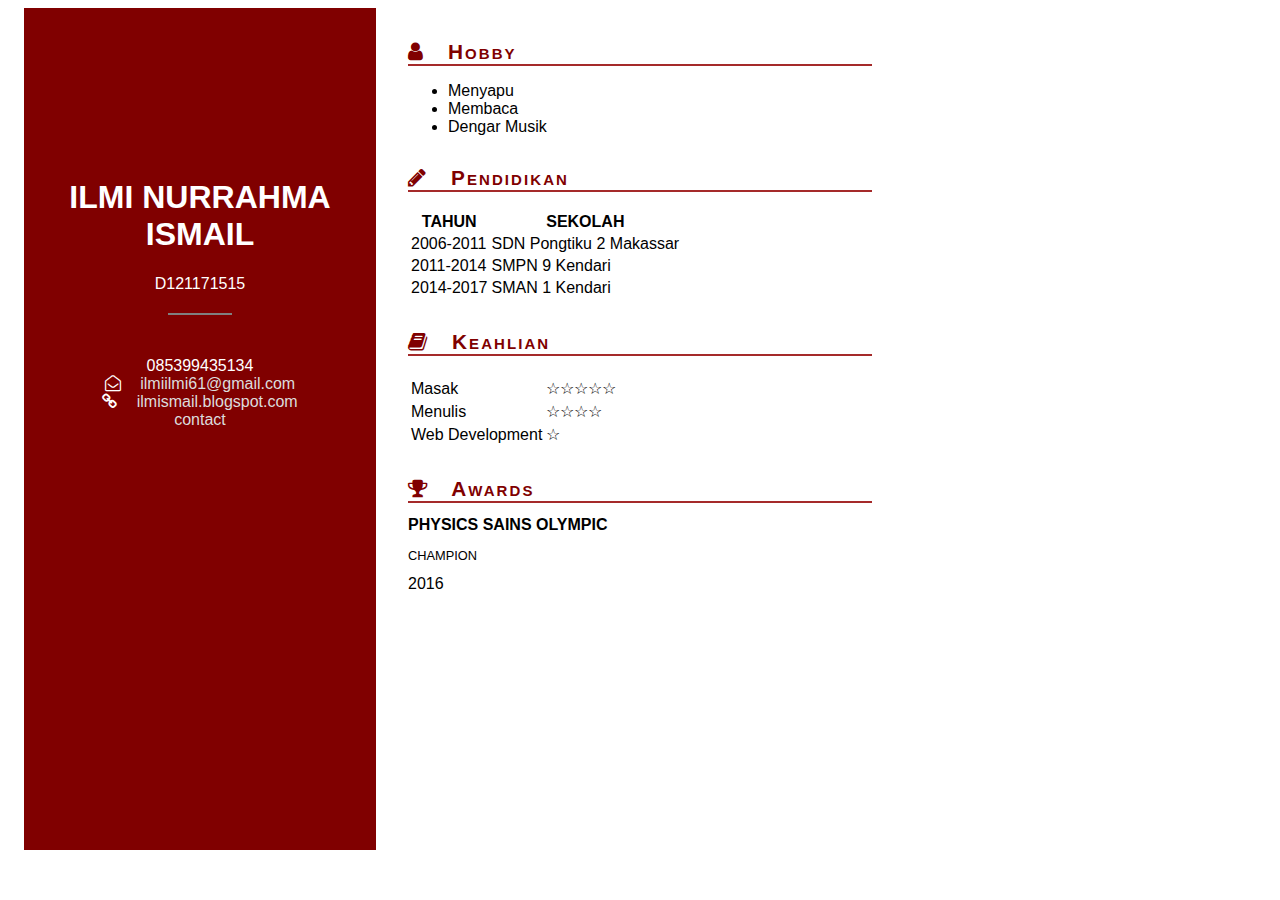
<file: index.html>
<!DOCTYPE html>
<html>
    <head>
        <title>Resume</title>
        <link rel="stylesheet" type="text/css" href="stylecv.css" />
        <link href="https://stackpath.bootstrapcdn.com/font-awesome/4.7.0/css/font-awesome.min.css" rel="stylesheet" integrity="sha384-wvfXpqpZZVQGK6TAh5PVlGOfQNHSoD2xbE+QkPxCAFlNEevoEH3Sl0sibVcOQVnN" crossorigin="anonymous">
    </head>

    <body>
        <div id="section-left">
            <div class="section intro">
                <div class="logo"></div>
                <h1>Ilmi Nurrahma Ismail</h1>
                <div class="content">
                    <span class="dob">D121171515</span> <br>
                   
                </div>
                <hr>
                <div id="contact">
                    <span class="num">085399435134</span>

                    </div>
                    <div class="email"> 
                        <i class="fa fa-envelope-open-o" aria-hidden="true"></i>
                        <a href="mailto:ilmiilmi61@gmail.com">ilmiilmi61@gmail.com</a>
                    </div>
                    <div class="web">
                        <i class="fa fa-link" aria-hidden="true"></i>
                        <a href="https://ilmismail.blogspot.com">ilmismail.blogspot.com</a></div>
                    
                    <div class="contact">
                        <a href="contact.html" target="_blank">contact</a>
                    </div>

                </div>
            </div>

        </div>
        <div id="section-right">
            <div class="wrapper">
                <div class="section">
                    <div class="title">
                        <i class="fa fa-user" aria-hidden="true"></i>
                        Hobby</div>
                    <div class="content">    
                        <ul>
                            <li>Menyapu</li>
                            <li>Membaca</li>
                            <li>Dengar Musik</li>
                        </ul></div>  

                </div>

                <div class="section">
                    <div class="title">
                        <i class="fa fa-pencil" aria-hidden="true"></i>
                        Pendidikan
                        
                    </div> <br>
                    <div class="content">
                        <table>
            
                            </td>
                            <thead>
                                <th>TAHUN</th>
                                <th>SEKOLAH</th>
                            </thead>
                            <tr>
                                <td>2006-2011</td>
                                <td>SDN Pongtiku 2 Makassar</td>
                            </tr>
                            <tr>
                                <td>2011-2014</td>
                                <td>SMPN 9 Kendari</td>
                            </tr>
                            <tr>
                                <td>2014-2017</td>
                                <td>SMAN 1 Kendari</td>
                            </tr>
                        </table>
                    </div>
                </div>

               

                <div class="section">
                    <div class="title">
                        <i class="fa fa-book" aria-hidden="true"></i>
                        Keahlian</div> <br>
                        <table>
        
                            <tr>
                           
                            </tr>
                            <tr>
                                <td>Masak</td>
                                <td>&#9734&#9734&#9734&#9734&#9734</td>
                            </tr>
                            <tr>
                                <td>Menulis</td>
                                <td>&#9734&#9734&#9734&#9734</td>
                            </tr>    
                            <tr>
                                <td>Web Development</td>
                                <td>&#9734</td>
                            </tr>
                        </table>
                </div>

                <div class="section">
                    <div class="title">
                        <i class="fa fa-trophy" aria-hidden="true"></i>
                        Awards
                    </div>
                    <div class="content">
                        <h2>physics sains olympic</h2>
                        <h3>Champion</h3>
                        <span class="date">2016</span>
                    </div>
                </div>
            </div>

        </div>
    </body>
</html>
</file>
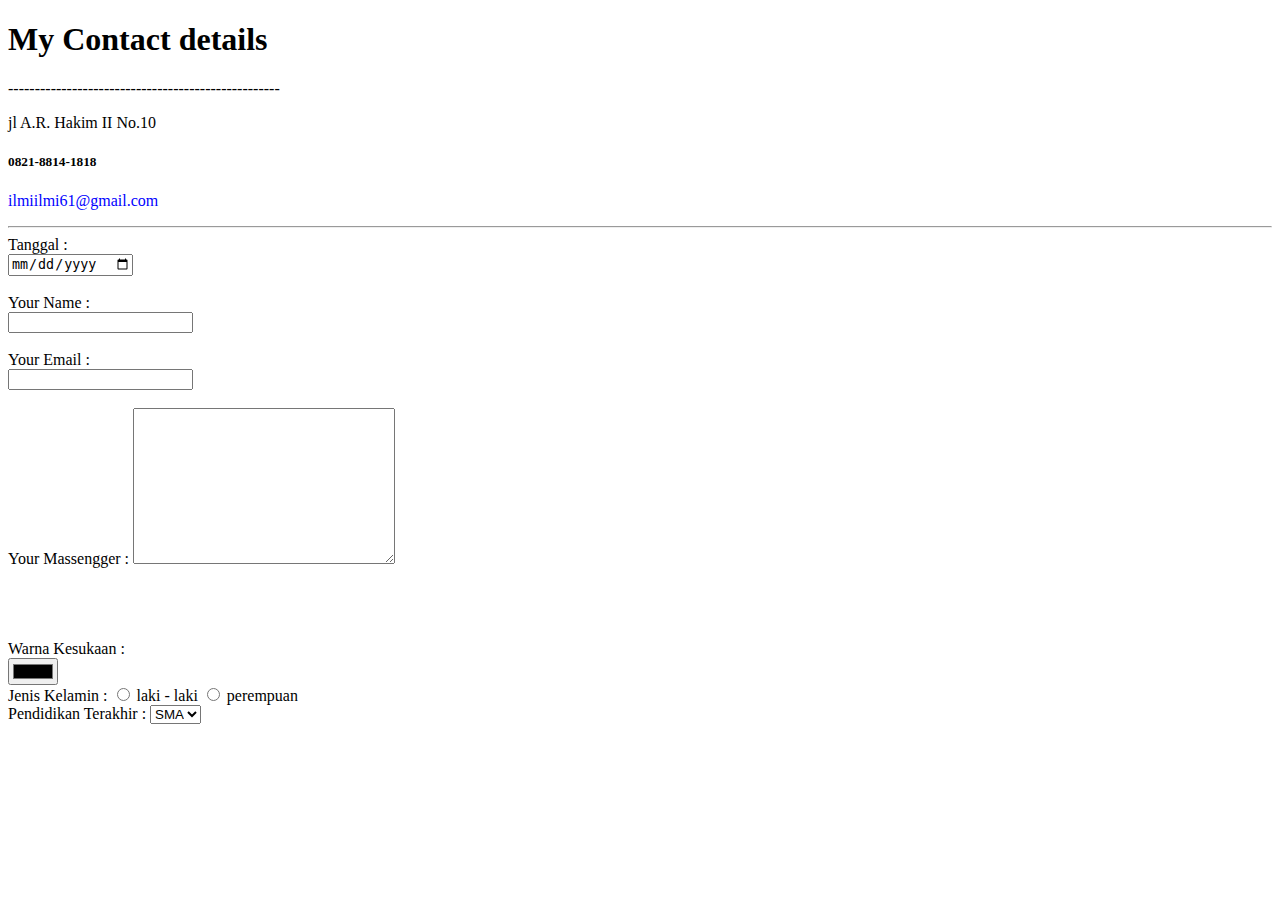
<file: contact.html>
<!DOCTYPE html>
<html>
    <head>
        <title>My Contacts</title>
    </head>
    <body>
        <h1>My Contact details</h1>

        <p>---------------------------------------------------</p>
        <p>jl A.R. Hakim II No.10</p>
        <h5>0821-8814-1818</h5>
        <p> </p>
        <p><font color = blue>ilmiilmi61@gmail.com</font></p>
        <hr>
        <form action ="contact.html" method="GET">
 
        Tanggal :<br> <input type="date" name="tanggal">
        <br> <br>
        Your Name :<br> <input type="" name="nama">
        <br> <br>
        Your Email : <br> <input type="" name="email">
        <br><br>
        Your Massengger : <textarea name="pesan"  cols="30" rows="10"></textarea>

        <br> <br> <br> <br> <br>
        Warna Kesukaan : <br> 
        <input type="color" name="black">
        <br>

        Jenis Kelamin :
        <input type="radio" name="Jeniskelamin"\>
        laki - laki
        <input type="radio" name="Jeniskelamin"\>
        perempuan
        <br> 
        Pendidikan Terakhir :
        <select name="pendidikan_terakhir">
            <option value="SMA"> SMA</option>
            <option value="SMP">SMP</option>
            <option value="SD">SD</option>
        </select>
        <br> <br>

        </form>
    </body>
</html>
</file>
<file: stylecv.css>
html{
    background-color: #444444;
    padding: 0 1em;
    background: url('https://i.pinimg.com/originals/3e/87/54/3e875426907cddcb659d030ee60bec92.gif');
}

body{
    background-color: #ffffff;
    font-family: sans-serif;
    margin: : 1em auto;
    max-width: 55em;
    height: 52.625em;
}

#section-left{
    width: 40%;
    float: left;
    height: 100%;
    background-color: #800000;
    color: #ffffff;
    text-align: center;
}

#secton-left .section{
    margin-top: 40%;
    padding: 1em;
}

#section-left .section .logo {
    height: 150px;
    width: 150px;
    border-radius: 50%;
    margin: 0 auto;
    background: url('https://lh3.googleusercontent.com/a-/AAuE7mBZP0_QDF6hIj7vjbVmrpN8aWkGdPoVsmJXPK-Xww=s192');
}

.intro hr {
    width: 4em;
    display: block;
    height: 2px;
    border: 0px;
    border-top: 2px solid;
}

.dob {
    text-decoration: none;
}

.intro .content{
    margin-bottom: 20px;
}

#contact {
    margin-top: 40px;
}

h1{
    font-family: 'Open Sans', sans-serif;
    text-transform: uppercase;
}

#section-right {
    width: 60%;
    float: right;
     
}

#section-right .section{
    margin: 0 0 30px 0;  
}

.wrapper {
    padding: 2em;
}

.fa {
    margin-right: 15px;
}

.wrapper .title {
    color: #800000;
    font-size: 1.3em;
    font-variant: small-caps;
    letter-spacing: 0.1em;
    font-weight: bold;
    border-bottom: 2px solid #a52a2a;
}

a:link{
    color: gainsboro;
    text-decoration: none;
}

a:visited{
    color: gainsboro;
    text-decoration: none;
}

a:hover{
    color: gainsboro;
    text-decoration: none;
}

a:active{
    color: gainsboro;
    text-decoration: none;
}

h2{
    text-transform: uppercase;
    font-size: 1em;

}

h3{
    font-size: 0.8em;
    text-transform: uppercase;
    font-weight: normal;
}
</file>
